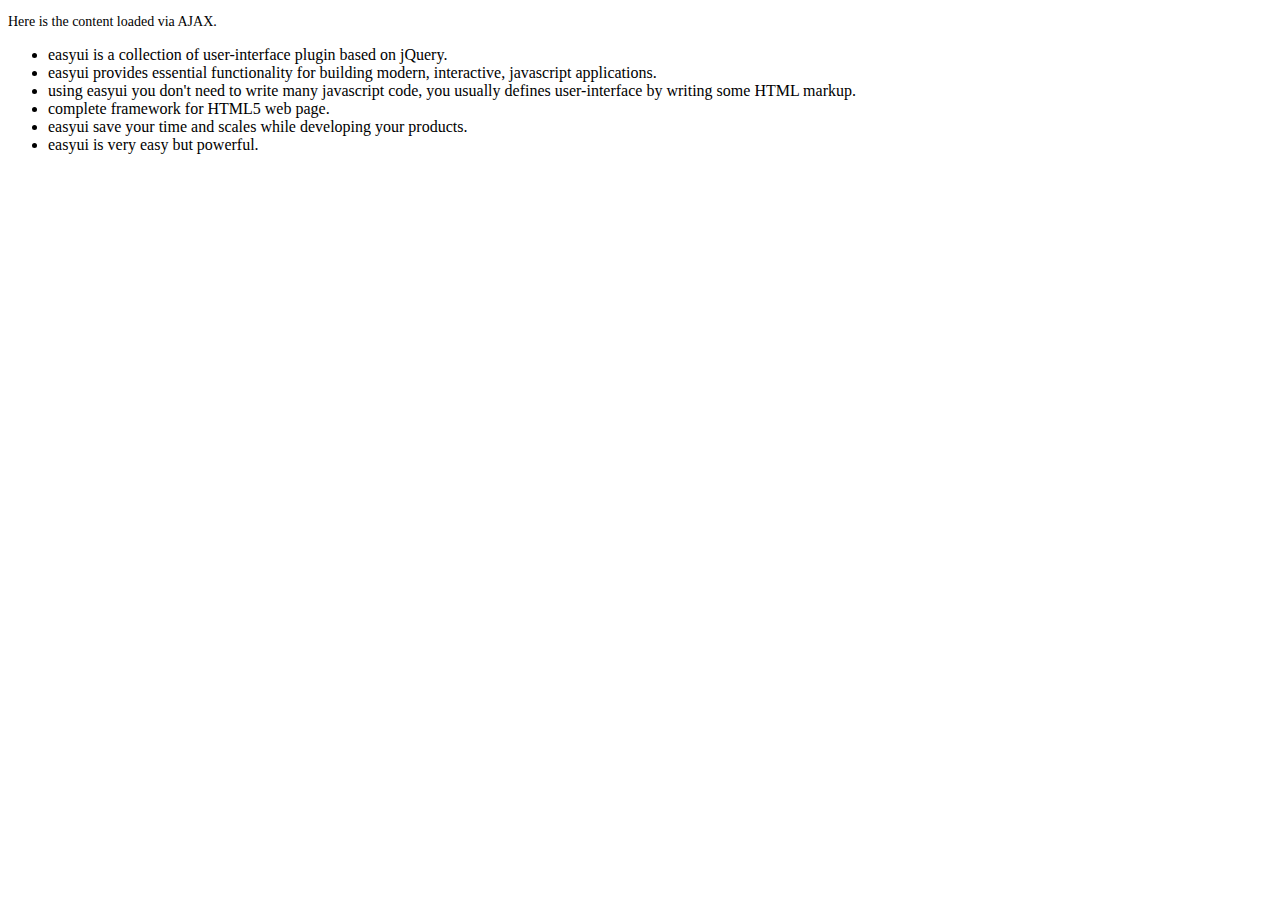
<file: target/SSJ2/js/easyui/demo-mobile/accordion/_content.html>
<!DOCTYPE html>
<html>
<head>
    <meta charset="UTF-8">
    <title>AJAX Content</title>
</head>
<body>
<p style="font-size:14px">Here is the content loaded via AJAX.</p>
<ul>
    <li>easyui is a collection of user-interface plugin based on jQuery.</li>
    <li>easyui provides essential functionality for building modern, interactive, javascript applications.</li>
    <li>using easyui you don't need to write many javascript code, you usually defines user-interface by writing some
        HTML markup.
    </li>
    <li>complete framework for HTML5 web page.</li>
    <li>easyui save your time and scales while developing your products.</li>
    <li>easyui is very easy but powerful.</li>
</ul>
</body>
</html>
</file>
